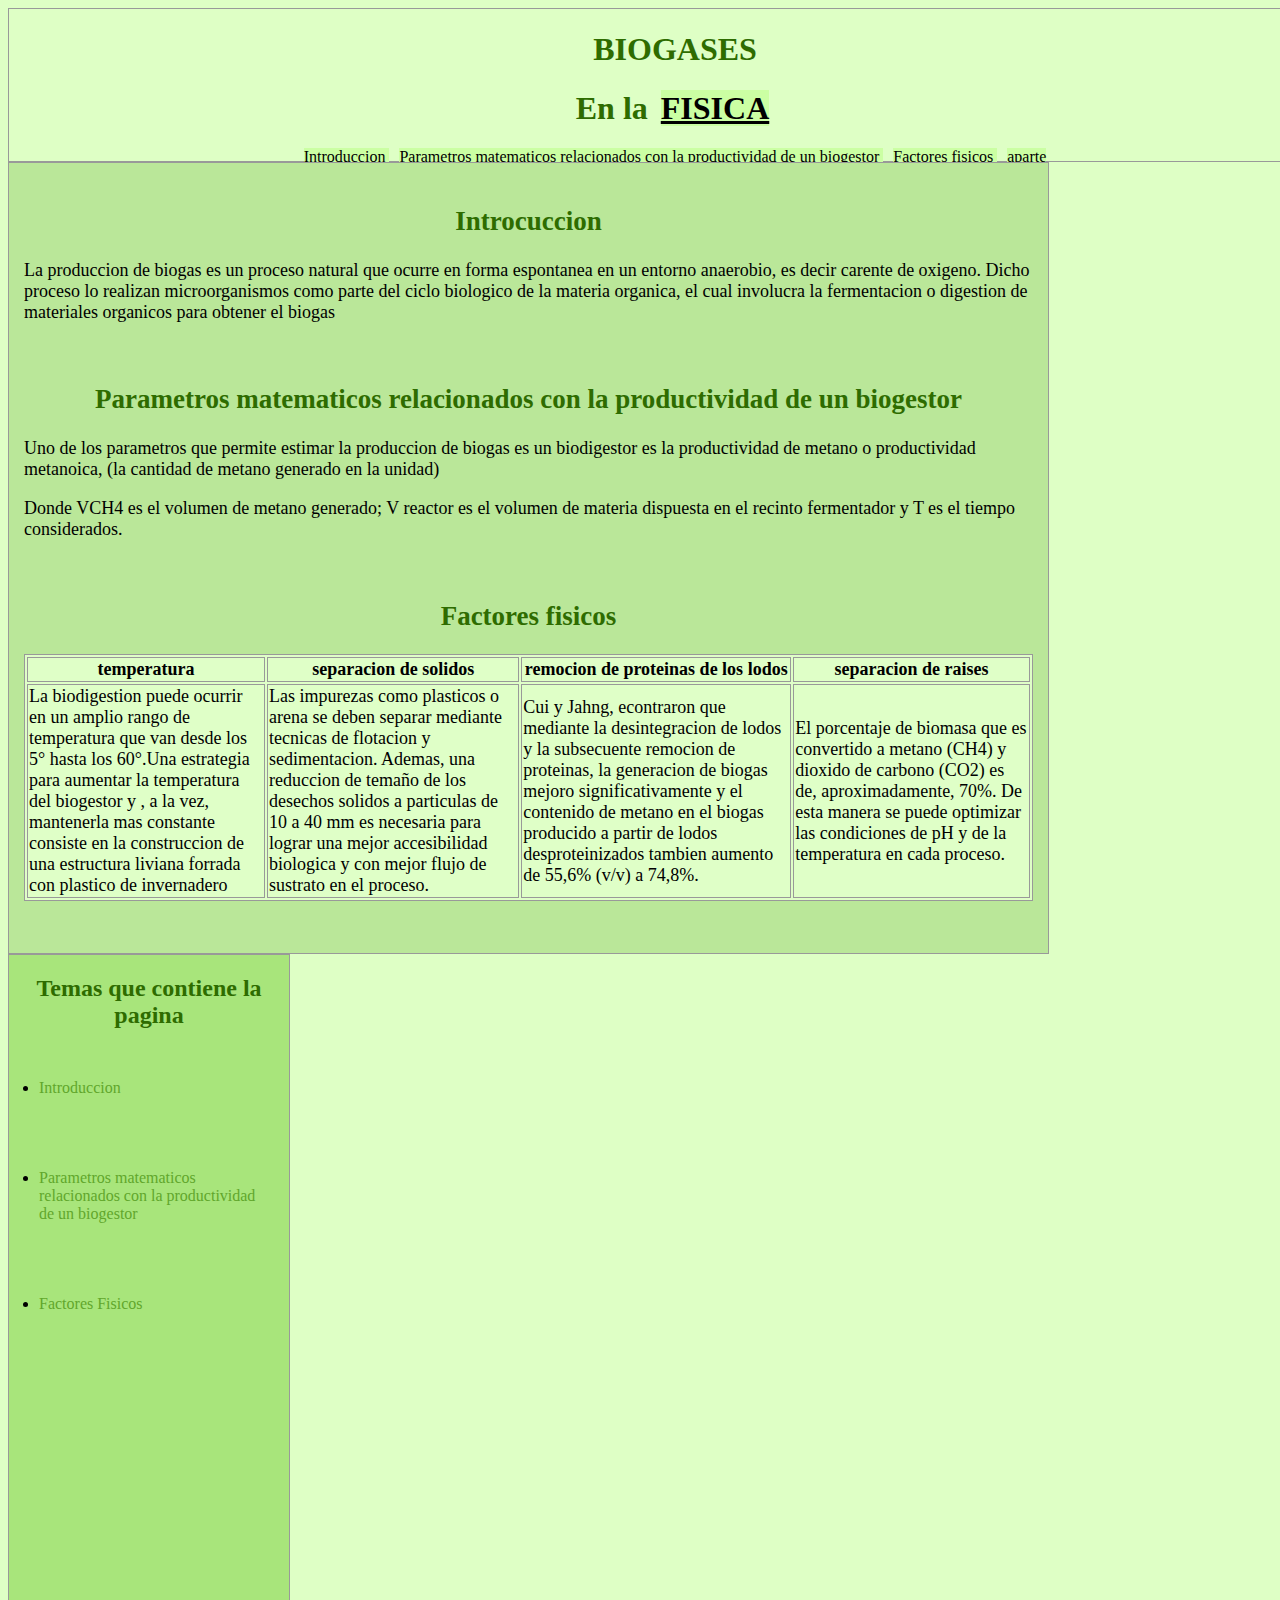
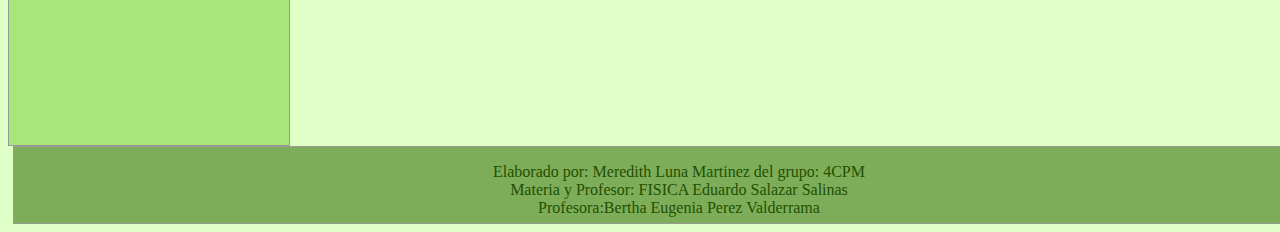
<file: fisica.html>
<!DOCTYPE html>
<html>
<head>
<meta http-equiv = "Content-Type" content = "text/html" charset = "utf-8">
<title> fisica </title>
<link rel = "stylesheet" type = "text/css" href = "fisica.css">
</head>
<body>
<header class="cabecera">
<h1> BIOGASES </h1>
<h1> En la <a href="https://www.oas.org/dsd/Energy/Documents/SimposioG/3%20Panel%20I%20Biogas.pdf">FISICA</a></h1>
<nav class = "#menu">
<a href = "#Introduccion"> Introduccion </a>
<a href = "#Parametros_matematicos_relacionados_con_la_productividad_de_un_biogestor"> Parametros matematicos relacionados con la productividad de un biogestor </a>
<a href = "#Factores_fisicos"> Factores fisicos </a>
<a href = "#aparte"> aparte </a>
 </h4>
</nav>
</header>

<main>
<article class = "articulo">
<a name = "Introduccion"/>
<h2> Introcuccion </h2>
<p> La produccion de biogas es un proceso natural que ocurre en forma espontanea en un entorno anaerobio, es decir carente de oxigeno. Dicho proceso lo realizan microorganismos como parte del ciclo biologico de la materia organica, el cual involucra la fermentacion o digestion de materiales organicos para obtener el biogas  </p>

<a name = "Parametros_matematicos_relacionados_con_la_productividad_de_un_biogestor"/>
<h2> Parametros matematicos relacionados con la productividad de un biogestor </h2>
<p> Uno de los parametros que permite estimar la produccion de biogas es un biodigestor es la productividad de metano o productividad metanoica, (la cantidad de metano generado en la unidad)  </p>

<p> Donde VCH4 es el volumen de metano generado; V reactor es el volumen de materia dispuesta en el recinto fermentador y T es el tiempo considerados.</p>

<a name = "Factores_fisicos"/>
<h2> Factores fisicos </h2>

<table>
<tr>
<th> temperatura </th>
<th> separacion de solidos </th>
<th> remocion de proteinas de los lodos </th>
<th> separacion de raises </th>
</tr>



<tr>
     <td> La biodigestion puede ocurrir en un amplio rango de temperatura que van desde los 5° hasta los 60°.Una estrategia para aumentar la temperatura del biogestor y , a la vez, mantenerla mas constante consiste en la construccion de una estructura liviana forrada con plastico de invernadero </td>

    <td> Las impurezas como plasticos o arena se deben separar mediante tecnicas de flotacion y sedimentacion. Ademas, una reduccion de temaño de los desechos solidos a particulas de 10 a 40 mm es necesaria para lograr una mejor accesibilidad biologica y con mejor flujo de sustrato en el proceso.  </td>

  <td> Cui y Jahng, econtraron que mediante la desintegracion de lodos y la subsecuente remocion de proteinas, la generacion de biogas mejoro significativamente y el contenido de metano en el biogas producido a partir de lodos desproteinizados tambien aumento de 55,6% (v/v) a 74,8%. </td>

    <td> El porcentaje de biomasa que es convertido a metano (CH4) y dioxido de carbono (CO2) es de, aproximadamente, 70%. De esta manera se puede optimizar las condiciones de pH y de la temperatura en cada proceso. </td>
</tr>
</table>
</article>
 
  <aside class = "aparte">
  <h2> Temas que contiene la pagina </h2>
  <ul>
  <li> <font color = "#61A72C" size = "3"> Introduccion </font> </li> <br> <br> <br> <br>

<li> <font color = "#61A72C" size = "3"> Parametros matematicos relacionados con la productividad de un biogestor </font> </li> <br> <br> <br> <br>

<li> <font color = "#61A72C" size = "3"> Factores Fisicos </font> </li> <br> <br> <br> <br>
   
    </ul>
    </aside>
    </main>

<footer class = "footer"><center>
<p> Elaborado por: Meredith Luna Martinez del grupo: 4CPM <br>
 Materia y Profesor: FISICA Eduardo Salazar Salinas <br> Profesora:Bertha Eugenia Perez Valderrama </p></center>
</footer>
</body>
</html>
</file>
<file: fisica.css>
body{
background: #DEFFC5;
}
.cabecera {
background-image:
url("https://www.todofondos.net/wp-content/uploads/fondos-de-pantalla-de-color-verde-liso.-fondo-para-movil-verde-liso-767x1024.jpg");
background-repeat: no repeat; background-position-x: center;
background-position-y: left; background-size: 1330px; width: 1330px;
height: 150px; border: 1px solid #999999; padding: 1px; text-align: center;
}
.menu, a{
background-color: #CBFFA3;
padding-top: auto; padding-bottom: auto;
margin: 5px; color: black;
}
h1{
text-align: center; font-family: georgia;
color: #2E6C00;
}
h2{
text-align: center; font-family: comic sans ms;
color: #2E6C00;
}
li h4{
font-size: 18px; color: #2E6C00;
font-family: arial;
}
li h3{
font-size: 20px; color: #2E6C00;
font-family: arial;
}
li img{
display: block; margin: auto;
height: 190px; width: 240px;
}
.articulo{
background-color: #BAE799; width: 1009px;
height: 790px; border: 1px solid #999999;
padding-left: 15px; padding-right: 15px;
display: inline-block; float_ right;
font-size: 18px; font-family: sprectral;
}
table{
width: 100%; border: 1px solid #999999;
background: #DFFFC7;
}
th,td{
border: 1px solid #999999;
background: #DFFFC7;
}
.aparte{
width: 280px; height: 790px;
border: 1px solid #999999;
background: #A8E57B;
float: left;
}
ul{
padding: 30px;
}
.footer{
float: none; width: 1330px;
height: 76px; border: 1px solid #999999;
background: #7EAD59; color: #235000;
display: inline-block; font-family: calibri;
}
</file>
